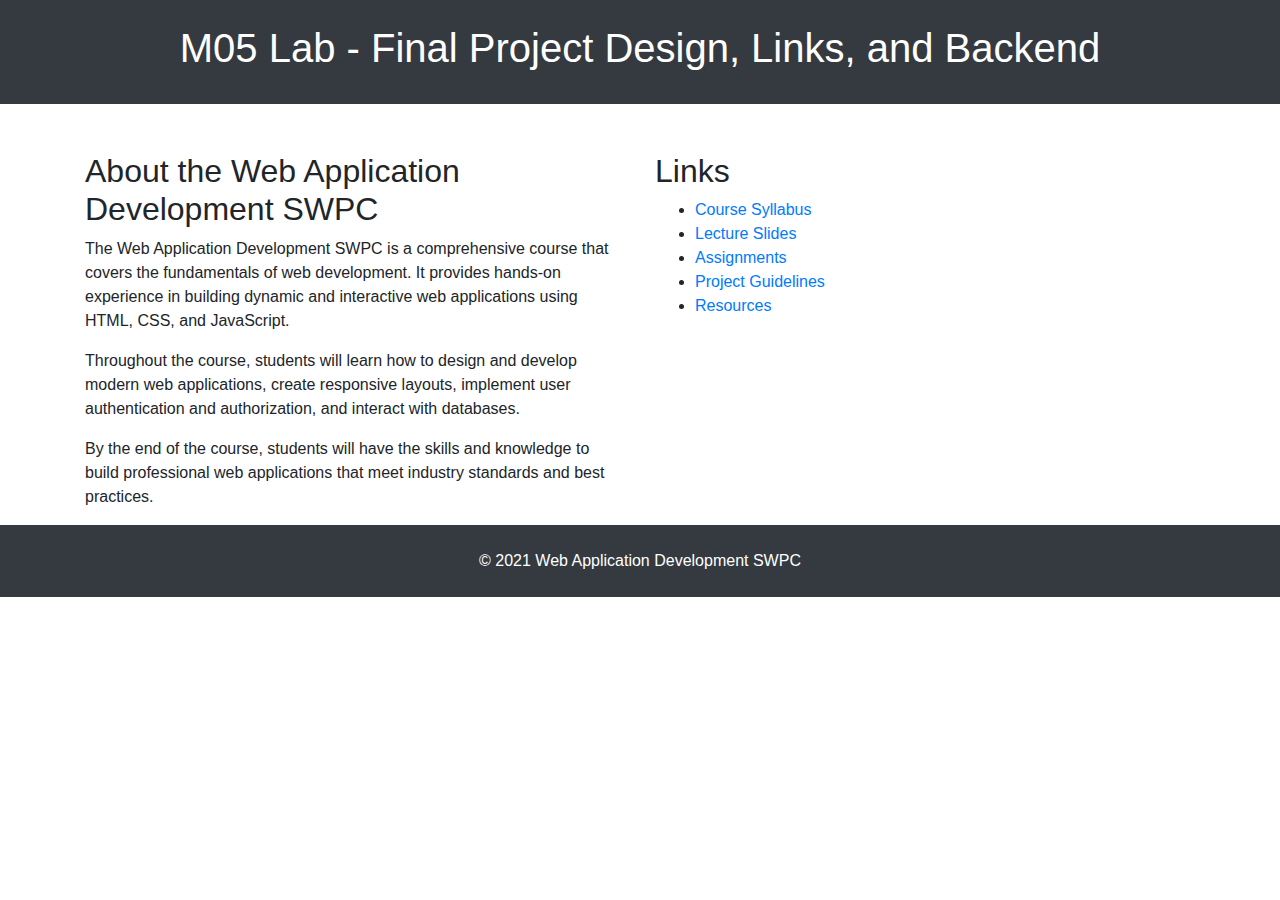
<file: index.html>
<!DOCTYPE html>
<html lang="en">
 <head>
  <meta charset="utf-8"/>
  <meta content="width=device-width, initial-scale=1.0" name="viewport"/>
  <title>
   M05 Lab - Final Project Design, Links, and Backend
  </title>
  <!-- Bootstrap CSS -->
  <link href="https://maxcdn.bootstrapcdn.com/bootstrap/4.5.2/css/bootstrap.min.css" rel="stylesheet"/>
  <!-- Custom CSS -->
  <meta content="noindex, nofollow" name="robots"/>
 </head>
 <body>
  <!-- Header Section -->
  <header class="bg-dark text-white text-center p-4">
   <h1>
    M05 Lab - Final Project Design, Links, and Backend
   </h1>
  </header>
  <!-- Main Content Section -->
  <section class="container mt-5" id="main-content">
   <div class="row">
    <div class="col-md-6">
     <h2>
      About the Web Application Development SWPC
     </h2>
     <p>
      The Web Application Development SWPC is a comprehensive course that covers the fundamentals of web development. It provides hands-on experience in building dynamic and interactive web applications using HTML, CSS, and JavaScript.
     </p>
     <p>
      Throughout the course, students will learn how to design and develop modern web applications, create responsive layouts, implement user authentication and authorization, and interact with databases.
     </p>
     <p>
      By the end of the course, students will have the skills and knowledge to build professional web applications that meet industry standards and best practices.
     </p>
    </div>
    <div class="col-md-6">
     <h2>
      Links
     </h2>
     <ul>
      <li>
       <a href="#">
        Course Syllabus
       </a>
      </li>
      <li>
       <a href="#">
        Lecture Slides
       </a>
      </li>
      <li>
       <a href="#">
        Assignments
       </a>
      </li>
      <li>
       <a href="#">
        Project Guidelines
       </a>
      </li>
      <li>
       <a href="#">
        Resources
       </a>
      </li>
     </ul>
    </div>
   </div>
  </section>
  <!-- Footer Section -->
  <footer class="bg-dark text-white text-center p-4">
   © 2021 Web Application Development SWPC
  </footer>
  <!-- Bootstrap & jQuery JS -->
  <script src="https://ajax.googleapis.com/ajax/libs/jquery/3.5.1/jquery.min.js">
  </script>
  <script src="https://maxcdn.bootstrapcdn.com/bootstrap/4.5.2/js/bootstrap.min.js">
  </script>
 </body>
</html>
</file>
